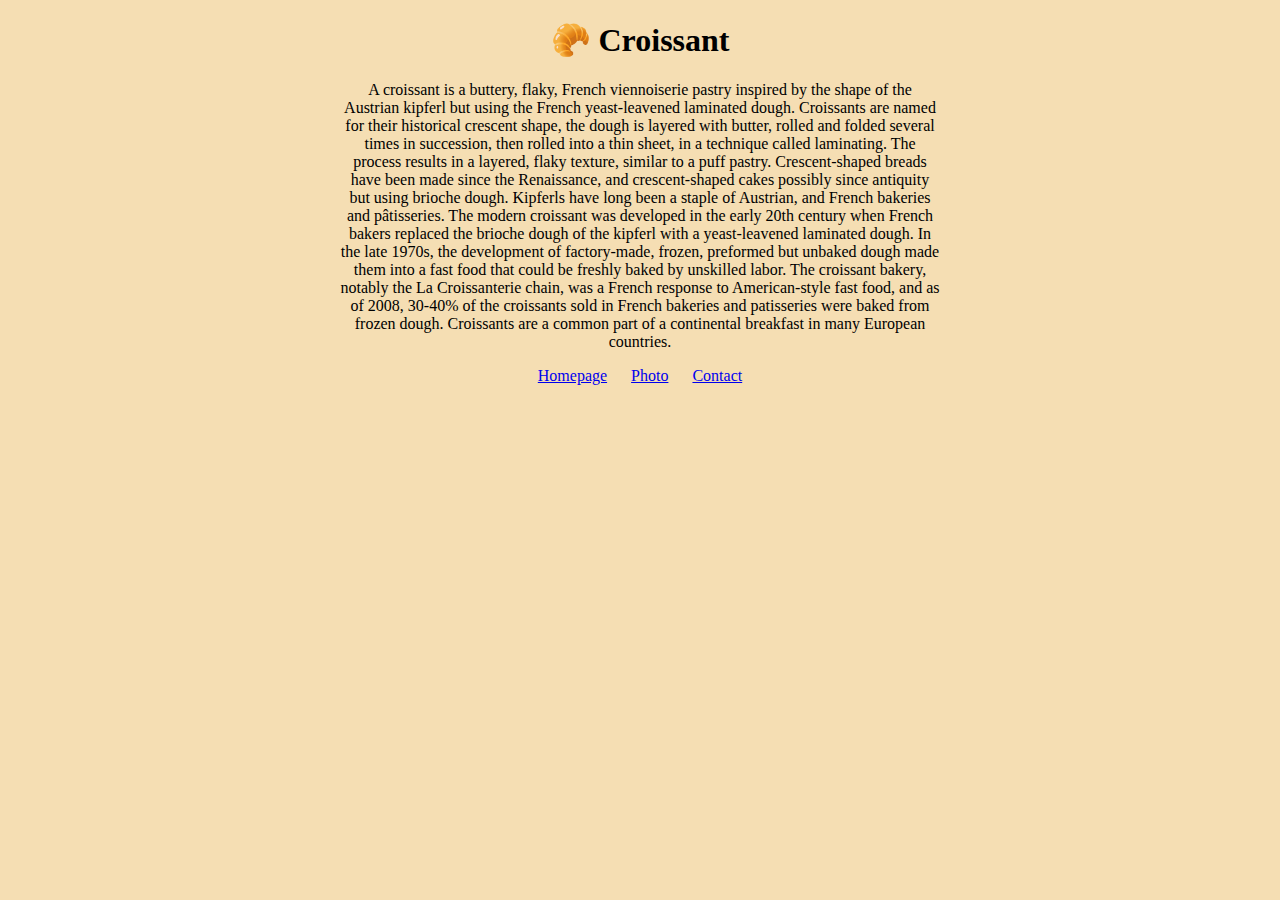
<file: index.html>
<!DOCTYPE html>
<html lang="en">
  <head>
    <meta charset="UTF-8" />
    <meta http-equiv="X-UA-Compatible" content="IE=edge" />
    <meta name="viewport" content="width=device-width, initial-scale=1.0" />
    <meta
      name="description"
      content="This is an online shop of the best croissants in Brno"
    />
    <link rel="stylesheet" href="style.css" />
    <title>Best croissant in Brno - Croissant.com</title>
  </head>
  <body>
    <h1>🥐 Croissant</h1>
    <p>
      A croissant is a buttery, flaky, French viennoiserie pastry inspired by
      the shape of the Austrian kipferl but using the French yeast-leavened
      laminated dough. Croissants are named for their historical crescent shape,
      the dough is layered with butter, rolled and folded several times in
      succession, then rolled into a thin sheet, in a technique called
      laminating. The process results in a layered, flaky texture, similar to a
      puff pastry. Crescent-shaped breads have been made since the Renaissance,
      and crescent-shaped cakes possibly since antiquity but using brioche
      dough. Kipferls have long been a staple of Austrian, and French bakeries
      and pâtisseries. The modern croissant was developed in the early 20th
      century when French bakers replaced the brioche dough of the kipferl with
      a yeast-leavened laminated dough. In the late 1970s, the development of
      factory-made, frozen, preformed but unbaked dough made them into a fast
      food that could be freshly baked by unskilled labor. The croissant bakery,
      notably the La Croissanterie chain, was a French response to
      American-style fast food, and as of 2008, 30-40% of the croissants sold in
      French bakeries and patisseries were baked from frozen dough. Croissants
      are a common part of a continental breakfast in many European countries.
    </p>
    <a href="/">Homepage</a>
    <a href="/photo.html">Photo</a>
    <a href="/contact.html">Contact</a>
  </body>
</html>
</file>
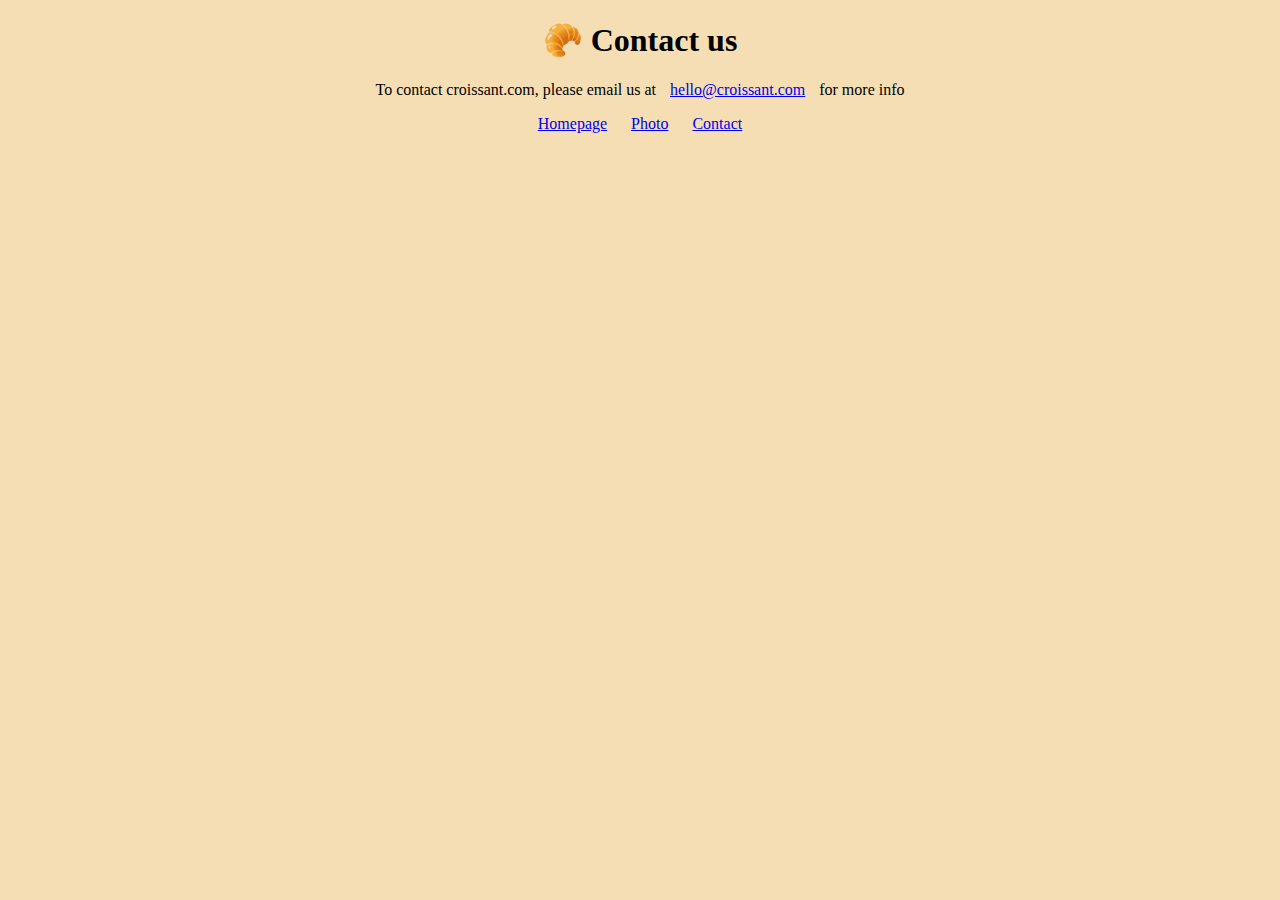
<file: contact.html>
<!DOCTYPE html>
<html lang="en">
  <head>
    <meta charset="UTF-8" />
    <meta http-equiv="X-UA-Compatible" content="IE=edge" />
    <meta name="viewport" content="width=device-width, initial-scale=1.0" />
    <link rel="stylesheet" href="style.css" />
    <title>Contact us - Croissant.com</title>
  </head>
  <body>
    <h1>🥐 Contact us</h1>
    <p>
      To contact croissant.com, please email us at
      <a href="mailto:hello@croissant.com">hello@croissant.com</a> for more info
    </p>
    <a href="/">Homepage</a>
    <a href="/photo.html">Photo</a>
    <a href="/contact.html">Contact</a>
  </body>
</html>
</file>
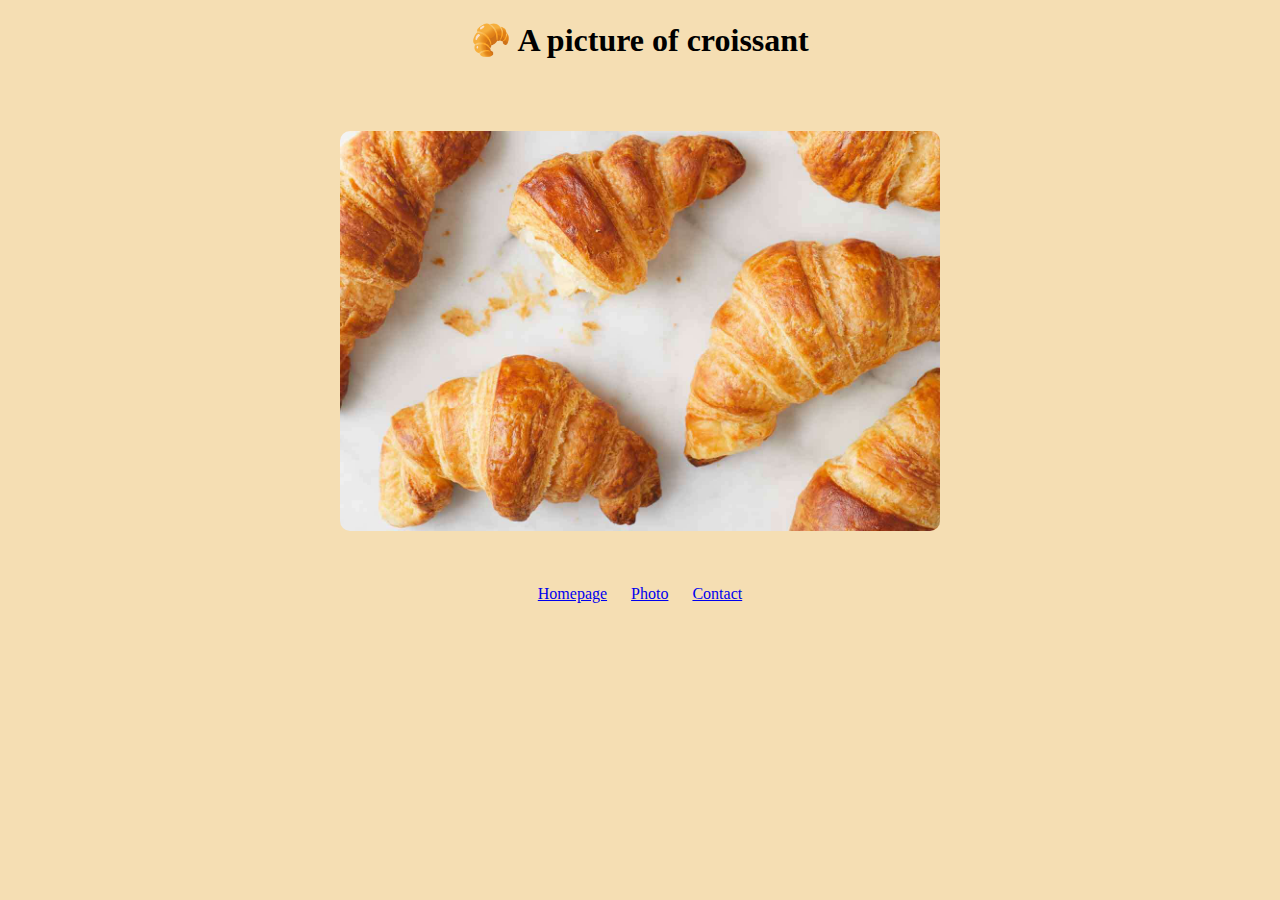
<file: photo.html>
<!DOCTYPE html>
<html lang="en">
  <head>
    <meta charset="UTF-8" />
    <meta http-equiv="X-UA-Compatible" content="IE=edge" />
    <meta name="viewport" content="width=device-width, initial-scale=1.0" />
    <link rel="stylesheet" href="style.css" />
    <title>An exapmle of our croissants - Croissant.com</title>
  </head>
  <body>
    <h1>🥐 A picture of croissant</h1>
    <img src="/img/croissant.jpg" alt="croissant photo" />
    <a href="/">Homepage</a>
    <a href="/photo.html">Photo</a>
    <a href="/contact.html">Contact</a>
  </body>
</html>
</file>
<file: style.css>
body {
  text-align: center;
  max-width: 600px;
  margin: 0 auto;
  background-color: wheat;
}
img {
  margin: 50px auto;
  width: 600px;
  border-radius: 10px;
}
a {
  padding: 10px;
}
</file>
